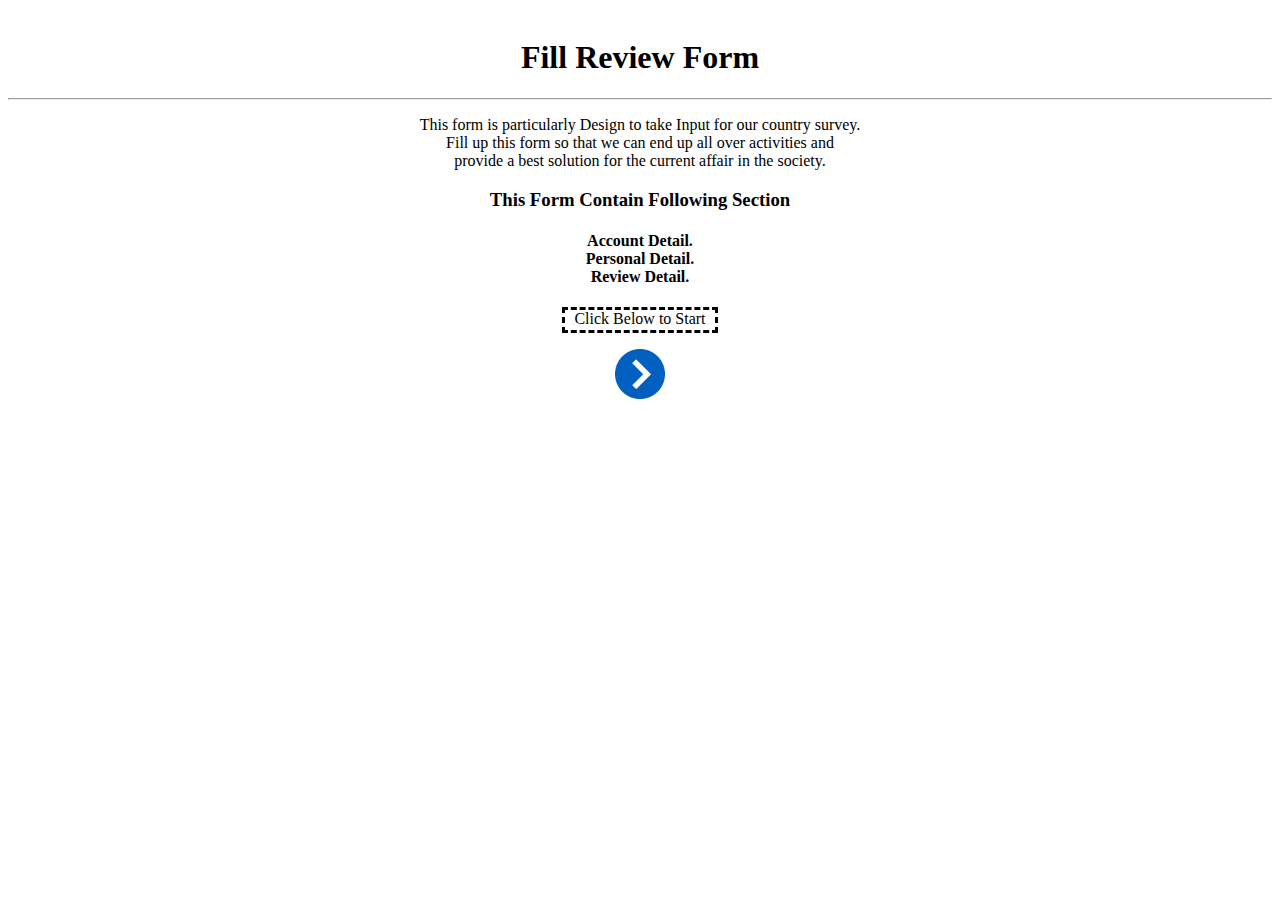
<file: index.html>
<!DOCTYPE html>
<html lang="en">

<head>
    <meta charset="UTF-8">
    <meta name="viewport" content="width=device-width, initial-scale=1.0">
    <title>Your Review</title>
    <link rel="stylesheet" href="style.css">
    <link rel="shortcut icon" href="./icon.png" type="image/png">
</head>

<body>


    <div class="index">
        <h1>Fill Review Form</h1>
        <hr/>
        <p>
            This form is particularly Design to take Input for our country survey.<br/>
            Fill up this form so that we can end up all over activities and<br/>
            provide a best solution for the current affair in the society. 
        </p>
        <h3>This Form Contain Following Section</h3>
        <h4>Account Detail. <br/>Personal Detail. <br/>Review Detail.</h4>
        <p class="dashed-border">Click Below to Start</p>

        <a href="./account.html"><img width="50" height="50" src="./arrow.png" alt="Start"></a>
    </div>

</body>
</file>
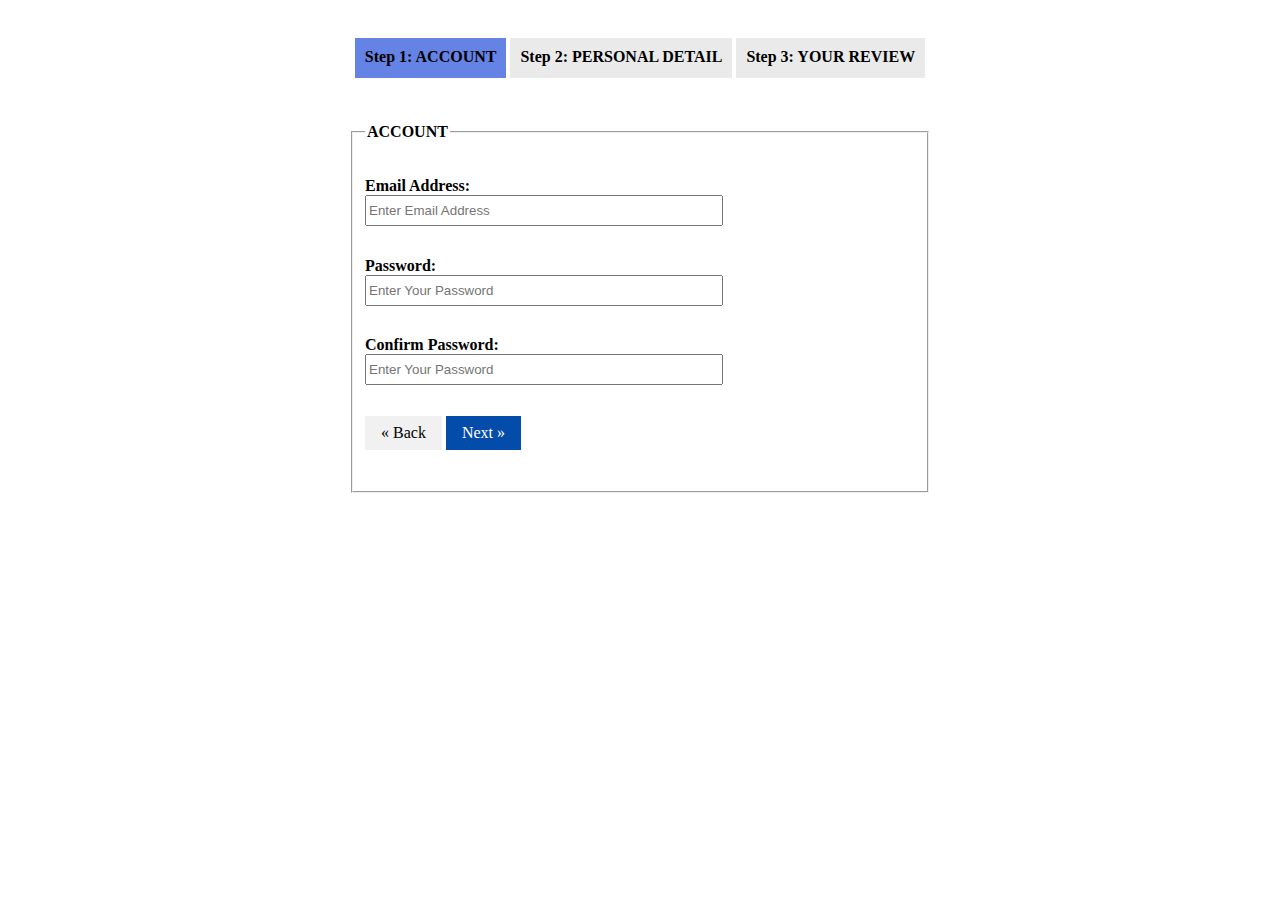
<file: account.html>
<!DOCTYPE html>
<html lang="en">

<head>
    <meta charset="UTF-8">
    <meta name="viewport" content="width=device-width, initial-scale=1.0">
    <title>Account Detail.</title>
    <link rel="stylesheet" href="style.css">
    <link rel="shortcut icon" href="./icon.png" type="image/png">
</head>

<body>


    <div>
        <div class="container">
            <div class="p1-b1">Step 1: ACCOUNT</div>
        </div>

        <div class="container">
            <div class="box- p1-b2">Step 2: PERSONAL DETAIL</div>
        </div>

        <div class="container">
            <div class="box p1-b3">Step 3: YOUR REVIEW</div>
        </div>

    </div>

    <div>
        <fieldset>
            <legend>ACCOUNT</legend>

            <div>
                <label for="Email Address">Email Address:</label> <br />
                <input type="email" class="input" placeholder="Enter Email Address" required>
            </div>
            <div>
                <label for="Password">Password:</label> <br />
                <input type="password" class="input" placeholder="Enter Your Password" required>
            </div>
            <div>
                <label for="Confirm Password">Confirm Password:</label> <br />
                <input type="password" class="input" placeholder="Enter Your Password" required>
            </div>
            <div>
                <a href="./index.html" class="previous">« Back</a>
                <a href="./persnol_details.html" class="next">Next »</a>
            </div>


        </fieldset>

    </div>

</body>

</html>
</file>
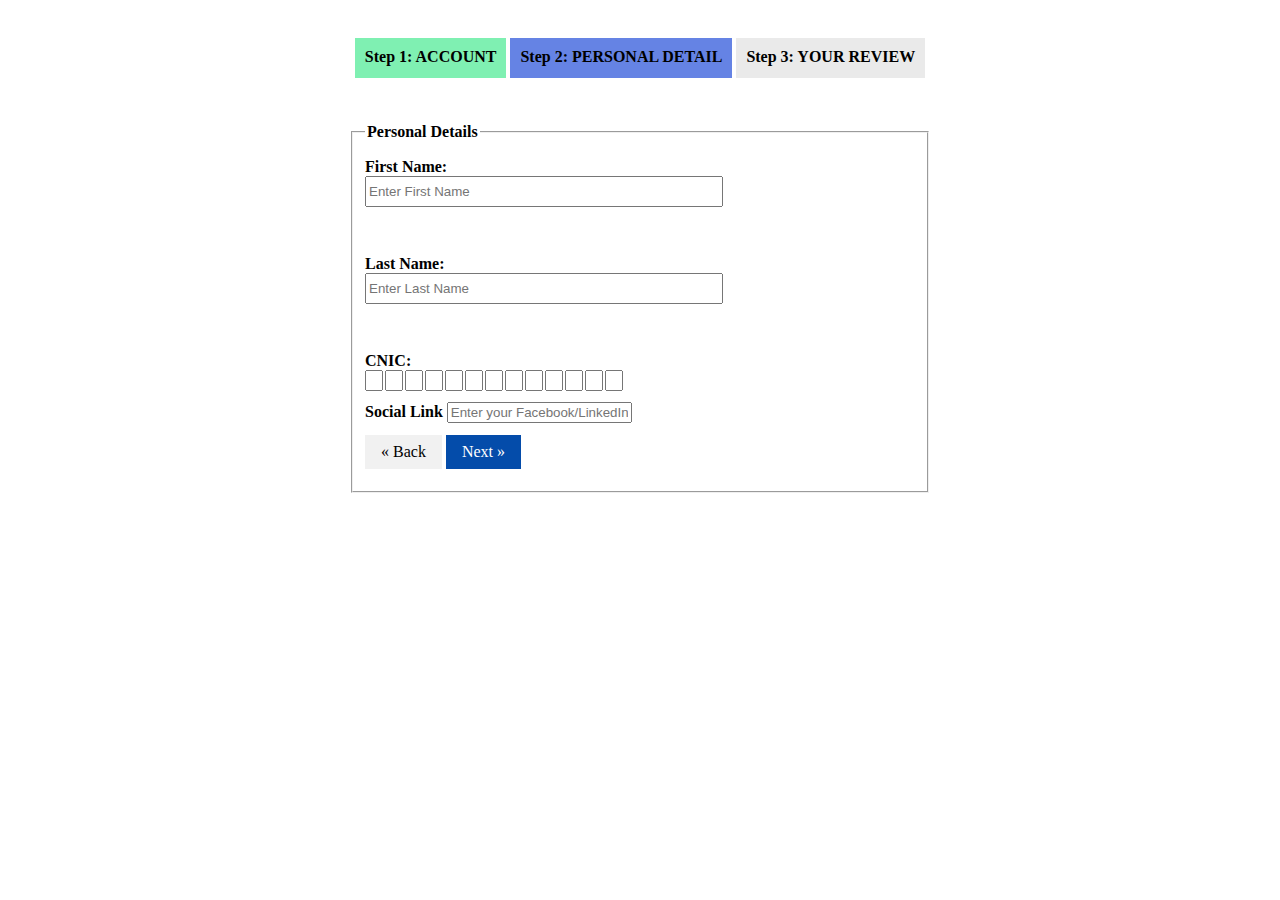
<file: persnol_details.html>
<!DOCTYPE html>
<html lang="en">

<head>
    <meta charset="UTF-8">
    <meta name="viewport" content="width=device-width, initial-scale=1.0">
    <title>Personal Details</title>
    <link rel="stylesheet" href="style.css">
    <link rel="shortcut icon" href="./icon.png" type="image/png">
</head>

<body>

    <div>
        <div class="container">
            <div class="p2-b1">Step 1: ACCOUNT</div>
        </div>

        <div class="container">
            <div class="box-2 p2-b2">Step 2: PERSONAL DETAIL</div>
        </div>

        <div class="container">
            <div class="box p2-b3">Step 3: YOUR REVIEW</div>
        </div>
    </div>

    <div>
        <fieldset>
            <legend>Personal Details</legend>

            <div>
                <label for="Firt Name">First Name:</label> <br />
                <input type="text" class="input" placeholder="Enter First Name" required><br /><br /><br />
            </div>
            <div>
                <label for="Last Name">Last Name:</label> <br />
                <input type="text" class="input" placeholder="Enter Last Name" required> <br /><br /><br />
            </div>
            <div>
                <label for="cnic">CNIC:</label>

                <div class="cnic-input">
                    <input type="number" maxlength="1" required>
                    <input type="number" maxlength="1" required>
                    <input type="number" maxlength="1" required>
                    <input type="number" maxlength="1" required>
                    <input type="number" maxlength="1" required>
                    <input type="number" maxlength="1" required>
                    <input type="number" maxlength="1" required>
                    <input type="number" maxlength="1" required>
                    <input type="number" maxlength="1" required>
                    <input type="number" maxlength="1" required>
                    <input type="number" maxlength="1" required>
                    <input type="number" maxlength="1" required>
                    <input type="number" maxlength="1" required>
                </div>
            </div>
            <div>
                <label for="link">Social Link</label>
                <input type="url" name="link" id="link" placeholder="Enter your Facebook/LinkedIn Profile Link">
            </div>
            <div>
                <a href="./account.html" class="previous">« Back</a>
                <a href="./your_review.html" class="next">Next »</a>
            </div>

        </fieldset>

    </div>

</body>

</html>
</file>
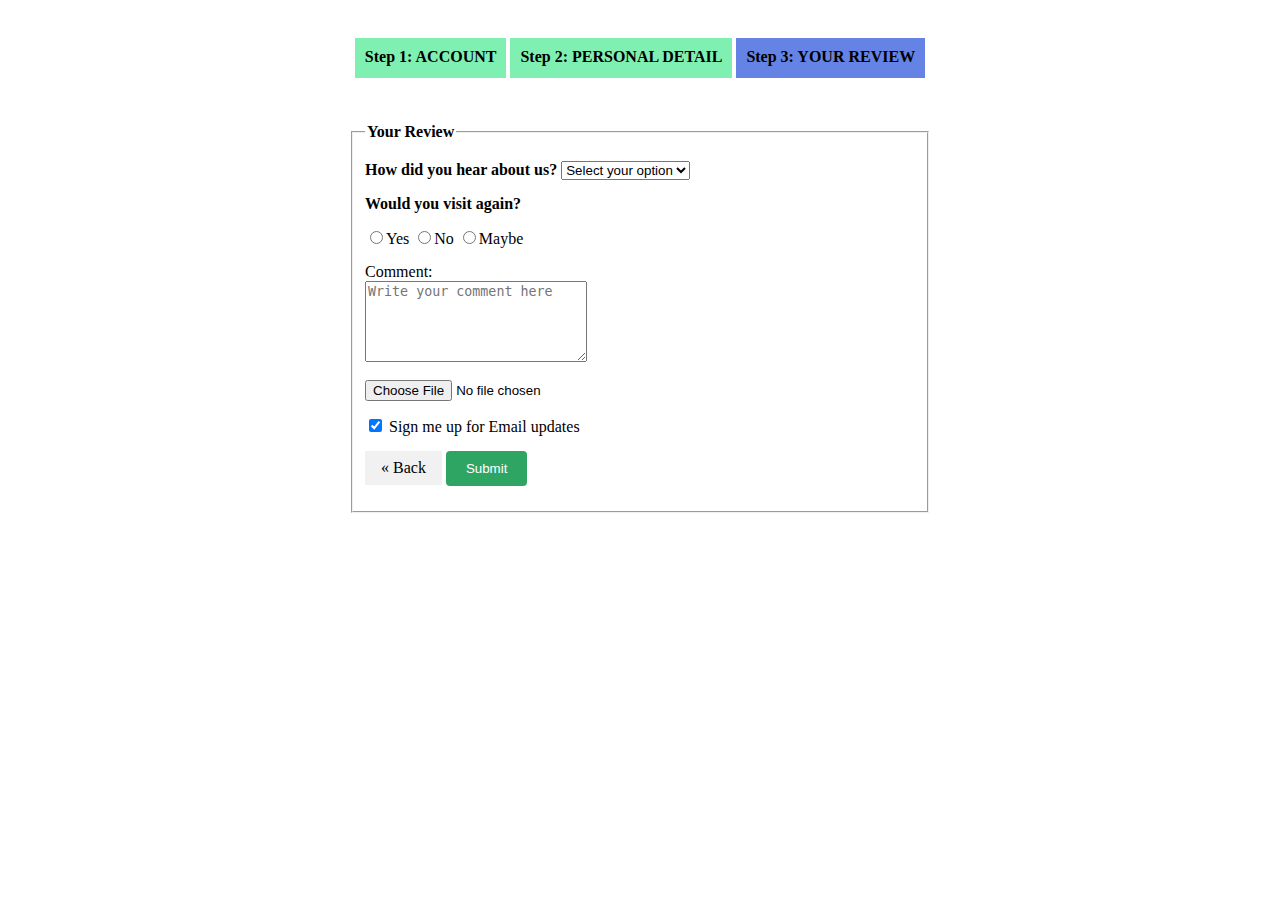
<file: your_review.html>
<!DOCTYPE html>
<html lang="en">

<head>
    <meta charset="UTF-8">
    <meta name="viewport" content="width=device-width, initial-scale=1.0">
    <title>Your REVIEW</title>
    <link rel="stylesheet" href="style.css">
    <link rel="shortcut icon" href="./icon.png" type="image/png">
</head>

<body>

    <div>
        <div class="container">
            <div class="p3-b1">Step 1: ACCOUNT</div>
        </div>

        <div class="container">
            <div class="box-23 p3-b2">Step 2: PERSONAL DETAIL</div>
        </div>

        <div class="container">
            <div class="box-33 p3-b3">Step 3: YOUR REVIEW</div>
        </div>
    </div>

    <div>
        <fieldset class="page3">
            <legend>Your Review</legend>

            <div>
                <label for="hear-about"> How did you hear about us?</label>
                <select name="referrer" id="hear-about">
                    <option disabled selected value="">Select your option</option>
                    <option value="google">Google</option>
                    <option value="friend">Friend Circle</option>
                    <option value="advertising">Advertising</option>
                    <option value="relatives">Relatives</option>
                    <option value="other">Other</option>
                </select>
            </div>

            <label for="rating">Would you visit again?</label>
            <div>
                <input type="radio" name="rating" value="yes">Yes
                <input type="radio" name="rating" value="no">No
                <input type="radio" name="rating" value="maybe">Maybe

            </div>

            <div>
                Comment: <br />
                <textarea id="comments" rows="5" cols="25" placeholder="Write your comment here"></textarea>
            </div>

            <input type="file" id="file-input">

            <div>
                <input type="checkbox" name="subscribe" checked="">
                <span>Sign me up for Email updates</span>
            </div>
            <div>
                <a href="./persnol_details.html" class="previous">« Back</a>
                <input type="submit" value="Submit" class="submit-button">
            </div>
        </fieldset>

    </div>

</body>

</html>
</file>
<file: style.css>
body {
    display: flex;
    align-items: center;
    flex-direction: column;
}

/**----------------------- index ------------------------ **/

body div.index {
    width: 100%;
    text-align: center;
}

div.index .dashed-border {
    width: 150px;
    height: 20px;
    margin: 0 auto;
    border: 3px dashed #000000;
}

div.index a img {
    padding: 8px 16px;
}





/**----------------------- pages ------------------------- **/

body div:first-child {
    margin-top: 10px;
    margin-bottom: 15px;
}

.container {
    font-weight: bold;
    display: inline-flex;
    align-items: center;
    justify-content: center;
}

.container div {
    height: 20px;
    padding: 10px;
}

.p1-b2,
.p1-b3,
.p2-b3 {
    background: #eaeaea;
}

.p1-b1,
.p2-b2,
.p3-b3 {
    background: #6583e4;
}

.p2-b1,
.p3-b2,
.p3-b1 {
    background: #7ff0b2;
}

fieldset {
    width: 550px;
    height: 350px;
    display: flex;
    align-items: start;
    justify-content: space-evenly;
    flex-direction: column;
}

fieldset.page3 {
    height: 370px;
}

legend,
label {
    font-weight: bold;
}

.input {
    width: 350px;
    height: 25px;
}

.cnic-input {
    display: grid;
    grid-template-columns: repeat(13, 1fr);
    gap: 2px;
    width: max-content;
}

.cnic-input input {
    width: 10px;
    text-align: center;

    &::-webkit-outer-spin-button,
    &::-webkit-inner-spin-button {
        -webkit-appearance: none;
        margin: 0;
    }
}

a {
    text-decoration: none;
    display: inline-block;
    padding: 8px 16px;

    &:hover {
        background-color: #dddddd;
    }
}

.previous {
    background: #f1f1f1;
    color: #000000;
}

.next {
    background: #044caa;
    color: #ffffff;
}

.submit-button {
    padding: 10px 20px;
    border: none;
    border-radius: 4px;
    background: #2fa564;
    color: #ffffff;
    cursor: pointer;
}
</file>
